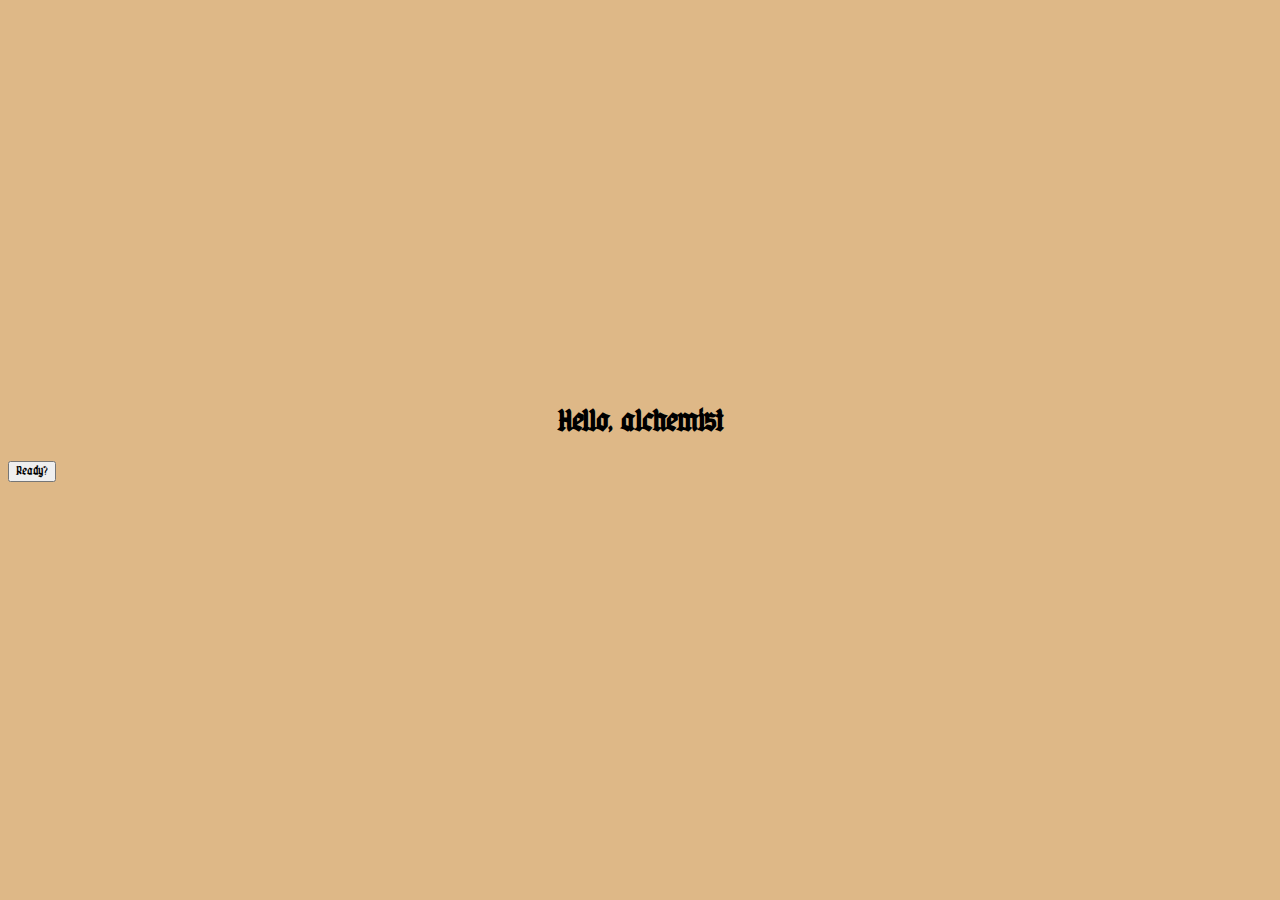
<file: index.html>
<! DOCTYPE html> 
<html> 
  <head> 
    <meta charset="UTF-8" />
    <link rel="stylesheet" href="style.css?v=2">
    <title> Hi :) </title>
  </head>
  <body>
    <h1 class="runes center down"> Hello, alchemist </h1>
    <button class="runes center"> Ready? </button>
    <script src="script.js"></script>
  </body>
</html>
</file>
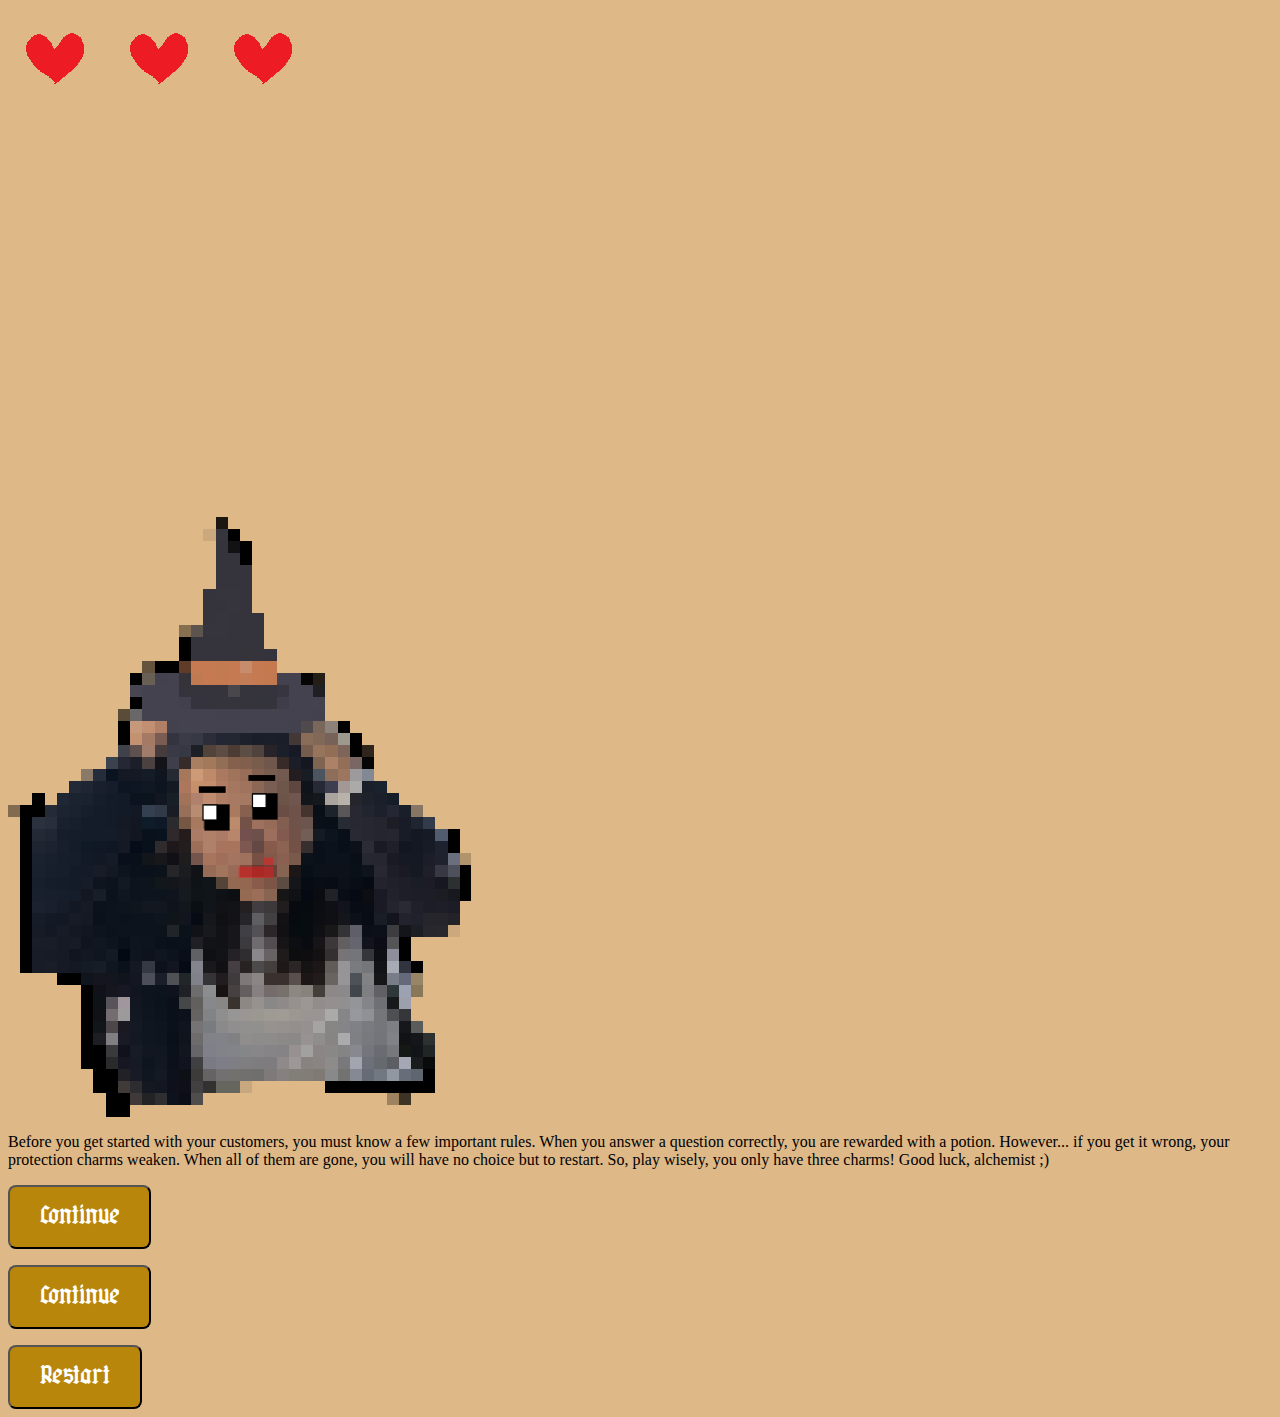
<file: page3.html>
<! DOCTYPE html> 
<html> 
  <head> 
    <meta charset="UTF-8" />
    <link rel="stylesheet" href="style.css?v=3">
    <title> Questions </title>
  </head>
  <body>   
    <div id = "lives"> 
      <img src = "assets/heart/hearts.png" class = "heart">
      <img src = "assets/heart/hearts.png" class = "heart">
      <img src = "assets/heart/hearts.png" class = "heart">
      
    </div>
    <div class = "runes down center"> 
      <h1 id="question"> </h1>
      <div id = "answerbox"> 
      </div>
    </div>  
    <div id = "overlay">
      <div id = "overlayall">
        <img src = "assets/characters/grandWizard.png" id = "overlayportrait">
        <p id = "overlaytext"> Before you get started with your customers, you must know a few important rules. When you answer a question correctly, you are
          rewarded with a potion. However... if you get it wrong, your protection charms weaken. When all of them are gone, you will have no choice but to  
          restart. So, play wisely, you only have three charms! Good luck, alchemist ;) </p>
        <button class = "readybutton" id = "continue"> Continue </button>
      </div>
    </div>
    <div id="resultpopup" class="popup hidden">
      <div id = "reward"> </div>
      <p id="resultmessage"></p>
    <button class = "readybutton" id="resultcontinue">Continue</button>
    </div>
    <div id="endpopup" class="popup hidden">
      <p id="endmessage"></p>
      <button class = "readybutton" id="restart">Restart</button>
    </div>
    <script src="script.js"></script>
  </body>
</html>
</file>
<file: style.css>
body {
  background-color: BurlyWood;
}

@font-face {
  font-family: "Forgore";
  src: url("assets/texts/Forgore.otf") format("opentype");
}

.runes {
  font-family: "Forgore";
}
.introtext {
  font-size: 3rem;
  color: DarkGoldenRod;
}
.center {
  text-align: center;
}
.down {
  margin-top: 45vh;
}
.readybutton {
  color: white;
  background-color: DarkGoldenRod;
  padding: 15px 30px;
  font-size: 1.75rem;
  border-radius: 8px;
  font-family: "Forgore";
}
.dialoguewrap {
  display: flex;
  justify-content: center;
  align-items: center;
  gap: 20px;
  margin-top: 45vh;
}
.dialoguebox {
  background-color: Bisque;
  padding: 20px 30px;
  border-radius: 12px;
  border: 3px solid LightPink;
  max-width: 400px;
}
#dialoguetext {
  font-family: "Forgore";
  font-size: 1.75rem;
  color: DarkGoldenRod;
  min-height: 3em;
  justify-content: center;
}
#nextbutton {
  color: white;
  background-color: DarkGoldenRod;
  padding: 15px 30px;
  font-size: 1.5rem;
  border-radius: 8px;
  font-family: "Forgore";
  justify-content: center;
}
.portrait {
  width: 150px;
  height: auto;
}
#name {
  padding: 8px 12px;
  font-size: 1.5rem;
  border-radius: 8px;
  font-family: "Forgore";
  color: Crimson;
  border: 3px solid DarkGoldenRod;
}
#submitname {
  padding: 8px 12px
  font-size: 1.75rem;
  border-radius: 12px;
  font-family: "Forgore";
  background-color: DarkGoldenRod;
  color: white;
}
#namestep {
  display: none;
  display: flex;
  gap: 10px;
  justify-content: center;
}
</file>
